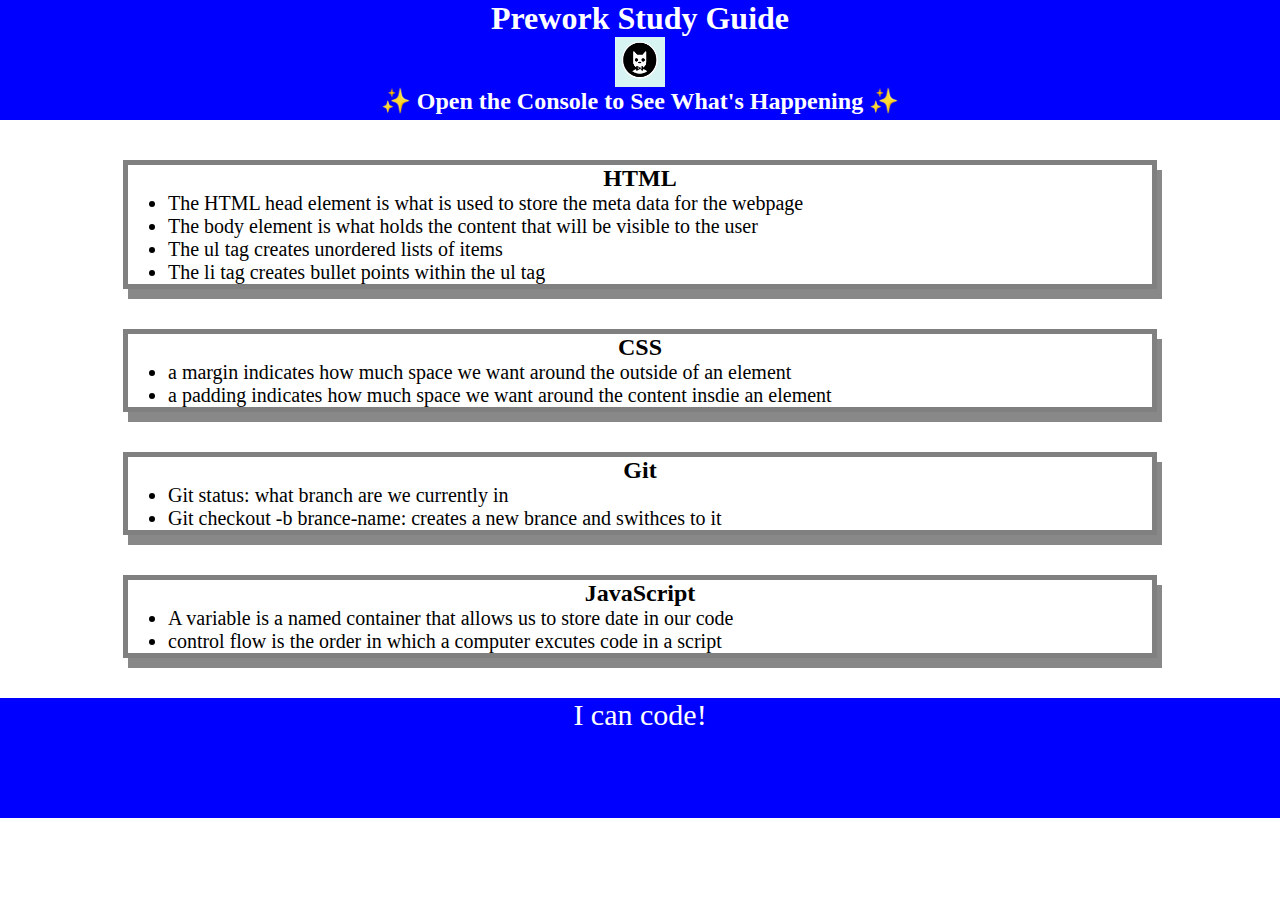
<file: prework-study-guide/index.html>
<!DOCTYPE html>
<html lang="en">
  <head>
    <meta charset="UTF-8" />
    <meta http-equiv="X-UA-Compatible" content="IE=edge" />
    <meta name="viewport" content="width=device-width, initial-scale=1.0" />
    <link rel="stylesheet" href="style.css">
    <title>Prework Study Guide</title>
  </head>
  <body>
    <header id="top">
      <h1>Prework Study Guide</h1>
      <img src="./assets/bowtie-cat.png" alt="Profile image of cat wearing a bow tie." />
      <h2>✨ Open the Console to See What's Happening ✨</h2>
    </header>
    <main>
      <section class="card" id="html-section">
        <h2>HTML</h2>
        <ul>
          <li>The HTML head element is what is used to store the meta data for the webpage</li>
          <li>The body element is what holds the content that will be visible to the user</li>
          <li>The ul tag creates unordered lists of items</li>
          <li>The li tag creates bullet points within the ul tag</li>
        </ul>

      </section>

      <section class="card" id="css-section">
        <h2>CSS</h2>
        <ul>
          <li>a margin indicates how much space we want around the outside of an element</li>
          <li>a padding indicates how much space we want around the content insdie an element</li>
        </ul>

      </section>

      <section class="card" id="git-section">
        <h2>Git</h2>
        <ul>
          <li>Git status: what branch are we currently in</li>
          <li>Git checkout -b brance-name: creates a new brance and swithces to it</li>
        </ul>

      </section>

      <section class="card" id="javascript-section">
        <h2>JavaScript</h2>
        <ul>
          <li>A variable is a named container that allows us to store date in our code</li>
          <li>control flow is the order in which a computer excutes code in a script </li>
        </ul>

      </section>

    </main>

    <footer>
      <p>I can code!</p>
    </footer>
    <script src="./assets/script.js"></script>
  </body>
</html>
</file>
<file: prework-study-guide/style.css>
* {
    margin: 0;
    padding: 0;
   }
   
   header,
   footer {
    width: 100%;
    height: 120px;
    background-color: blue;
    color: white;
   }
   
   h1,
   h2 {
    text-align: center;
   }
   
   img {
    display: block;
    height: 50px;
    width: 50px;
    margin-left: auto;
    margin-right: auto;
   }
   
   ul {
    padding-left: 40px;
    font-size: 20px;
   }
   
   p {
    text-align: center;
    font-size: 30px;
   }

   .card {
    width: 80%;
    margin: 40px auto;
    border: 5px solid gray;
    box-shadow: 5px 10px #888888;
  }
</file>
